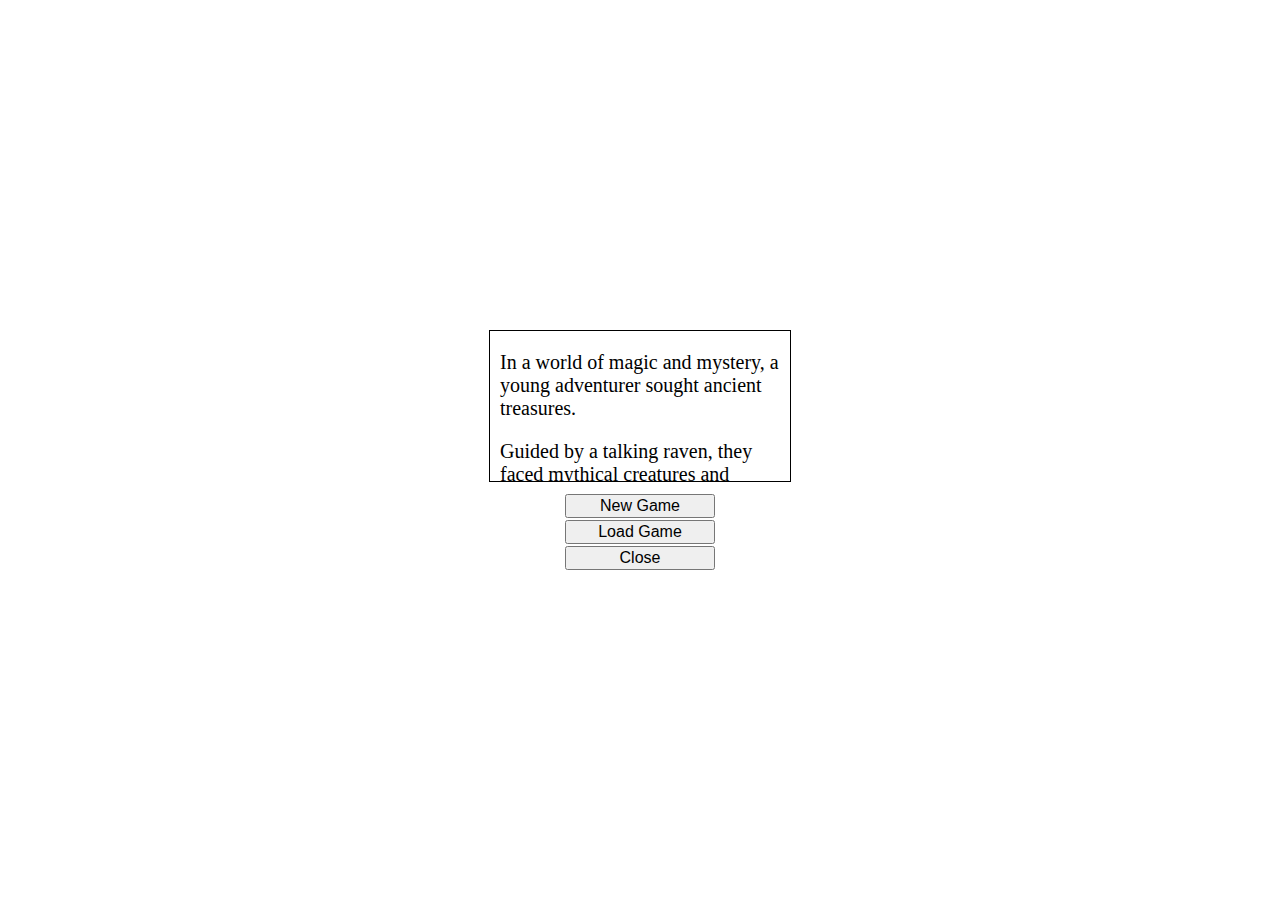
<file: index.html>
<!--v3-->
<!--COMPONENTS PROGRESSION-->

<!--
    Prototyped:
        -Calendar/season/time counter
        -Main game UI layout
        -Encapsulate code into game object

    Implemented:
        v2:
        -HTML tag for room's complex
        -Move function to update room's complex
        -Function to build creatures list
        -Full screen support for multiple browsers

        v3:
        -Donate button
        -Start menu with scrolling story

    Fixes:
        v2:
        -Scoping of setInterval(update_time)
        -Adjusted some CSS properties for screen fitting

        v3:
        -Adjusted buttons class to be more dynamic


    In progress:
        -Actions(move, attack, explore, etc)
        -Menus(character, inventory, journal)
        -Event messages formatting

    In queue:
        -Combat system
        -Talk/Dialogue
        -Merchant selling/buying
        -Weather
        -Random encounters
-->

<!--INDEX SEARCH-->
 
<!--
    All html/css/js is in this one file,
    To find code categories, search with this format:
 
    #css
    #html
    #js

    To find objects, classes, properties, methods, or data, place // before your search.

-->

<!DOCTYPE html>

<html>
 
<head>
<meta charset="UTF-8">
<meta name="viewport" content="width=device-width, initial-scale=1.0">
<title>My Game</title>
<script async src="https://pagead2.googlesyndication.com/pagead/js/adsbygoogle.js?client=ca-pub-9748788087560411"
     crossorigin="anonymous"></script>

<!--
    #css
-->

<style>

body {
    display: flex;
    justify-content: center;
    align-items: center;
    padding: 0px;
    margin: 0px;
    height: 100vh;
}

#div-main {
    display: none;
    padding: 5px;
}

#div-menu-buttons { 
    margin-top: 10px;
    margin-bottom: 10px;
}

#div-room-info {
    display: grid;
    grid-template-columns: repeat(2, 1fr);
    grid-template-rows: repeat(2, 1fr);
    gap: 1px;
}

#div-event-log {
    overflow: auto;
    border: 1px solid black;
    padding: 5px;
    box-sizing: border-box;
    margin-bottom: 10px;
    margin-top: 10px;
    height: 240px;
    width: 300px;
}

#div-character-menu-buttons {
    display: none;
    position: absolute;
    border: 1px solid black;
    padding: 10px;
    background-color: white;
}

#div-character-info {
    display: none;
    position: absolute;
    border: 1px solid black;
    background-color: white;
    padding: 10px;
}

#div-move-menu1 {
    display: none;
    position: absolute;
    border: 1px solid black;
    padding: 10px;
    background-color: white;
}

#div-move-menu2 {
    display: flex;
    flex-direction: column;
    align-items: center;
    overflow: auto;
}

#div-settings-menu1 {
    display: none;
    position: absolute;
    border: 1px solid black;
    padding: 10px;
    background-color: white;
}

#div-settings-menu2 {
    display: flex;
    flex-direction: column;
    align-items: center;
    overflow: auto;
}

#span-name {
    margin-right: 5px;
}

#span-season {
    margin-right: 5px;
}

.div-room-info-cell {
    display: flex;
    flex-direction: column;
    height: 80px;
    width: 150px;
	overflow: auto;
	border: 1px solid black;
    padding: 5px;
    box-sizing: border-box;
}

.layout-column {
    display: flex;
    flex-direction: column;
}

.layout-column-centered {
    display: flex;
    flex-direction: column;
    align-items: center;
    justify-content: center;
}

.layout-row {
    display: flex;
    flex-direction: row;
}

.layout-row-centered {
    display: flex;
    flex-direction: row;
    align-items: center;
    justify-items: center;
}

.span1-character-info {
    text-decoration: underline;
}

.span2-character-info {
    margin-bottom: 5px;
}

.button-menu {
    margin-bottom: 5px;
}

.locked {
    pointer-events: none;
}

.button-close { 
    margin-top: 10px;
}

button {
    margin-left: 2px;
    margin-right: 2px;
    font-size: 16px;
}

#menu-start-buttons {
      margin-top: 10px;
}

#div-story-scroll1 {
    width: 300px;
    height: 150px;
    overflow-y: hidden;
    border: 1px solid #000000;
}

#div-story-scroll2 {
    animation: animation-start-story-scroll 40s linear infinite;
    margin: 10px;
}

.scrolling-text {
    display: flex;
    margin-top: 20px;
    font-size: 20px;
}

.button-start-menu {
    margin-top: 2px;
    width: 150px;
    font-size: 16px;
}

@keyframes animation-start-story-scroll {
    0% {
    transform: translateY(30%);
    }
    100% {
    transform: translateY(-100%);
    }
}

</style>

</head>

<!--
    #html
-->

<body>
    
<div id="div-start" class="layout-column-centered"> 
    <div id="div-story-scroll1">
        <div id="div-story-scroll2">
            <span class="scrolling-text">In a world of magic and mystery, a young adventurer sought ancient treasures.</span>
            <span class="scrolling-text">Guided by a talking raven, they faced mythical creatures and overcame challenges.</span>
            <span class="scrolling-text">With the help of a skilled archer, they journeyed through enchanted forests and treacherous landscapes.</span>
            <span class="scrolling-text">Their quest led them to the lost city of Eldoria, where unimaginable secrets awaited.</span>
            <span class="scrolling-text">Together, they forged an unbreakable bond and unraveled the mysteries of the ancient world.</span>
        </div>
    </div>

    <div id="menu-start-buttons" class="layout-column-centered">
        <button class="button-start-menu" onclick="game.show_div_flex('div-main'); game.hide_div('div-start')">New Game</button>
        <button class="button-start-menu">Load Game</button>
        <button class="button-start-menu">Close</button>
    </div>
</div>

<div id="div-main" class="layout-column-centered">
    <div class="layout-column-centered">
        <div class="layout-row">
            <span id="span-name">Name</span>
            <span id="span-hp">5/5 HP</span>
        </div>
    
        <div class="layout-row">
            <span id="span-season">Spring</span>
            <span id="span-time">Morning</span>
        </div>
    
        <div class="layout-column-centered">
            <span id="span-complex"></span>
            <span id="span-room"></span>
        </div>
    </div>

    <div id="div-menu-buttons" class="layout-row">
        <button onclick="game.show_div_flex('div-character-menu-buttons')">Character</button>
        <button>Inventory</button>
        <button>Journal</button>
        <button onclick="game.show_div_flex('div-settings-menu1')">Settings</button>
    </div>

    <div id="div-room-info">
        <div id="div-rooms" class="div-room-info-cell"></div>
        <div id="div-objects" class="div-room-info-cell"></div>
        <div id="div-npcs" class="div-room-info-cell"></div>
        <div id="div-enemies" class="div-room-info-cell"></div>
    </div>

    <div id="div-event-log"></div>

    <div id="div-action-buttons" class="layout-row">
        <button>Explore</button>
        <button onclick="game.show_div_flex('div-move-menu1'); game.build_move_menu()">Move</button>
        <button>Talk</button>
        <button>Use</button>
        <button>Attack</button>
    </div>

    <span id="span-counter">0</span>

</div>

<div id="div-character-menu-buttons" class="layout-column-centered">
    <button class="button-menu" onclick="game.show_div_flex('div-character-info')">Info</button>
    <button class="button-menu">Equipment</button>
    <button class="button-menu">Journal</button>
    <button class="button-menu">Skills</button>
    <button class="button-menu">Spells</button>
    <button class="button-close" onclick="game.hide_div('div-character-menu-buttons')">Close</button>
</div>

<div id="div-character-info" class="layout-column-centered">
    <span class="span1-character-info">Name</span>
    <span class="span2-character-info">User</span>

    <span class="span1-character-info">Race</span>
    <span class="span2-character-info">Human</span>

    <span class="span1-character-info">Level</span>
    <span class="span2-character-info">1</span>

    <span class="span1-character-info">Experience</span>
    <span class="span2-character-info">0</span>

    <span class="span1-character-info">Health</span>
    <span class="span2-character-info">10</span>

    <span class="span1-character-info">Mana</span>
    <span class="span2-character-info">0</span>

    <button onclick="game.hide_div('div-character-info')">Close</button>
</div>

<div id="div-move-menu1" class="layout-column-centered">
    <div id="div-move-menu2"></div>
    <button class="button-close" onclick="game.hide_div('div-move-menu1'); game.clear_move_menu2()">Close</button>
</div>

<div id="div-settings-menu1" class="layout-column-centered">
    <div id="div-settings-menu2">
        <button class="button-menu" onclick="game.toggle_full_screen()">Toggle full-screen</button>
        <button class="button-menu">Donate</button>
    </div>
    <button class="button-close" onclick="game.hide_div('div-settings-menu1')">Close</button>
</div>

<!--
    #js
-->

<script>

const game = {
    //Update time properties
    span_counter: document.getElementById("span-counter"),
    span_time: document.getElementById("span-time"),
    span_season: document.getElementById("span-season"),
    list_times: ["Morning", "Mid-day", "Night"],
    list_seasons: ["Spring", "Summer", "Fall", "Winter"],
    counter: 0,
    counter_time: 0,
    counter_season: 0,
    index_time: 0,
    index_season: 0,

    //Event log/room info properties
    div_event_log: document.getElementById("div-event-log"),
    div_objects: document.getElementById("div-objects"),
    div_npcs: document.getElementById("div-npcs"),
    div_enemies: document.getElementById("div-enemies"),
    div_rooms: document.getElementById("div-rooms"),
    span_complex: document.getElementById("span-complex"),
    span_room: document.getElementById("span-room"),
    div_move_menu1: document.getElementById("div-move-menu1"),
    div_move_menu2: document.getElementById("div-move-menu2"),

    //Toggle div display properties
    list_queue_previous_div: [document.getElementById("div-main")],

    //Player
    player: {
        name: "player",
        race: "human",
        level: 1,
        experience: 0,
        health: 10,
        mana: 0,
        room: 'room_adventurers_hold_sanctum'
    },

    //data rooms
    keys_rooms: {

        room_adventurers_hold: {
            name: "Adventurer's Hold",
            description: `There are a few statues here and a circular pit 
                        in the middle layered with stone steps used for sitting.`,
            forward: 'room_adventurers_hold_sanctum'
        },

        room_adventurers_hold_sanctum: {
            complex: 'room_adventurers_hold',
            name: "Sanctum",
            description: `There are a few statues here and a circular pit 
                        in the middle layered with stone steps used for sitting.`,
            npcs: ['creature_adventurers_hold_monk'],
            enemies: [],
            objects: [],
            connections: ['room_adventurers_hold_library', 'room_adventurers_hold_lounge']
        },
    
        room_adventurers_hold_library: {
            complex: 'room_adventurers_hold',
            name: "Library",
            description: `The shelves are made of stone rather than wood.
                        There are a few single books placed on podiums.`,
            npcs: ['creature_adventurers_hold_librarian'],
            enemies: [],
            objects: [],
            connections: ['room_adventurers_hold_sanctum', 'room_adventurers_hold_lounge']
        },

        room_adventurers_hold_lounge: {
            complex: 'room_adventurers_hold',
            name: "Lounge",
            description: "There are some tables and chairs here. A bar is to the side.",
            npcs: ['creature_adventurers_hold_bartender'],
            enemies: [],
            objects: [],
            connections: ['room_adventurers_hold_sanctum', 'room_adventurers_hold_library']
        }
    },

    keys_creatures: {

        //people
        creature_adventurers_hold_librarian: {
            room: 'room_adventurers_hold_library',
            name: "Librarian",
            is_wild: false,
            is_hostile: false
        },

        creature_adventurers_hold_bartender: {
            room: 'room_adventurers_hold_lounge',
            name: "Bartender",
            is_wild: false,
            is_hostile: false
        },

        creature_adventurers_hold_monk: {
            room: 'room_adventurers_hold_sanctum',
            name: "Monk",
            is_wild: false,
            is_hostile: false
        }
    },
 
    //Show/hide divs
    hide_div: function (div) {
        document.getElementById(div).style.display = 'none'

        if (this.list_queue_previous_div.length === 2) {
            this.list_queue_previous_div[0].classList.remove('locked')
            this.list_queue_previous_div[1].classList.remove('locked')
            this.list_queue_previous_div.pop()
        } else {
            this.list_queue_previous_div[this.list_queue_previous_div.length - 2].classList.remove('locked')
            this.list_queue_previous_div.pop() 
        }
    },

    show_div_flex: function (div) {
        document.getElementById(div).style.display = 'flex' 
        this.list_queue_previous_div[this.list_queue_previous_div.length - 1].classList.add('locked')
        this.list_queue_previous_div.push(document.getElementById(div))
    },

    show_div_block: function (div) {
        document.getElementById(div).style.display = 'block'
        this.list_queue_previous_div[this.list_queue_previous_div.length - 1].classList.add('locked')
        this.list_queue_previous_div.push(document.getElementById(div))
    },

    //Counter and time/season cycle
    update_time: function () {
        this.counter++
        this.counter_time++
        this.counter_season++
        this.span_counter.innerHTML = this.counter
        

        if (this.counter_time === 300) {
            this.counter_time = 0;

            if (this.index_time !== 2) {
                this.index_time++;
            } else {
                this.index_time = 0;
            }

            this.span_time.innerHTML = this.list_times[this.index_time];
        }

        if (this.counter_season === 3600) {
            this.counter_season = 0;

            if (this.index_season !== 3) {
                this.index_season++;
            } else {
                this.index_season = 0;
            }

            this.span_season.innerHTML = this.list_seasons[this.index_season];
        }
    },

    //Build event log 
    build_event_log_room_info: function () {
        this.div_event_log.innerHTML += "Welcome to my game.<br><br>";
        this.div_event_log.innerHTML += "I am proud to present this to you.<br><br>";
        this.div_event_log.innerHTML += "May you have many adventures and enjoy this mobile game!<br><br>";
    },

    //Build rooms list
    build_list_rooms: function () {
        const list_connections = this.keys_rooms[this.player.room].connections;
        for (let i = 0; i < list_connections.length; i++) {
            const span = document.createElement('span');
            span.innerHTML = this.keys_rooms[list_connections[i]].name;
            this.div_rooms.appendChild(span);
        }
    },

    //Build creatures list
    build_list_creatures: function () {

        for (npc of this.keys_rooms[this.player.room].npcs) {
            let span = document.createElement('span');
            span.innerHTML = this.keys_creatures[npc].name;
            this.div_npcs.appendChild(span);
        }

        for (enemy of this.keys_rooms[this.player.room].enemies) {
            let span = document.createElement('span');
            span.innerHTML = this.keys_creatures[enemy].name;
            this.div_enemies.appendChild(span);
        }
    },

    //Build move menu & move action
    build_move_menu: function () {
        let list_connections = this.keys_rooms[this.player.room].connections;
        for (let i = 0; i < list_connections.length; i++) {
            const button = document.createElement("button");

            button.onclick = (event) => {
                if (this.keys_rooms[event.target.getAttribute("data-info")].complex) {
                    this.span_complex.innerHTML = this.keys_rooms[this.keys_rooms[event.target.getAttribute("data-info")].complex].name
                }

                this.span_room.innerHTML = this.keys_rooms[event.target.getAttribute("data-info")].name;
                this.player.room = event.target.getAttribute("data-info");

                this.div_move_menu1.style.display = "none";

                if (this.list_queue_previous_div.length >= 2) {
                    const previousDiv1 = this.list_queue_previous_div.pop();
                    const previousDiv2 = this.list_queue_previous_div.pop();
                    previousDiv1.classList.remove("locked");
                    previousDiv2.classList.remove("locked");
                    this.list_queue_previous_div.push(previousDiv2);
                } else if (this.list_queue_previous_div.length === 1) {
                    const previousDiv = this.list_queue_previous_div.pop();
                    previousDiv.classList.remove("locked");
                }

                this.clear_move_menu2();
                this.clear_list_creatures();
                this.clear_list_rooms();
                this.build_list_rooms();
                this.build_list_creatures();
                this.div_event_log.innerHTML +=
                    "You moved to " + this.keys_rooms[event.target.getAttribute("data-info")].name + "<br>";
                this.div_event_log.scrollTop = this.div_event_log.scrollHeight;
            };

            button.classList.add("button-menu");
            button.setAttribute("data-info", list_connections[i]);
            button.innerHTML = this.keys_rooms[list_connections[i]].name;
            this.div_move_menu2.appendChild(button);
        }
    },

    toggle_full_screen: function() {

        if (document.fullscreenElement ||
            document.mozFullScreenElement ||
            document.webkitFullscreenElement ||
            document.msFullscreenElement) {

                document.exitFullscreen?.() || // Standard API
                document.mozCancelFullScreen?.() || // Firefox
                document.webkitExitFullscreen?.() || // Chrome, Safari, and Opera
                document.msExitFullscreen?.() // Internet Explorer and Edge
                
            } else {

                document.documentElement.requestFullscreen?.() || // Standard API
                document.documentElement.mozRequestFullScreen?.() || // Firefox
                document.documentElement.webkitRequestFullscreen?.() || // Chrome, Safari, and Opera
                document.documentElement.msRequestFullscreen?.() // Internet Explorer and Edge
            }
        },

    clear_move_menu2: function() {
        this.div_move_menu2.innerHTML = "";
    },

    clear_list_creatures: function() {
        this.div_npcs.innerHTML = "";
        this.div_enemies.innerHTML = "";
    },

    clear_list_rooms: function() {
        this.div_rooms.innerHTML = "";
    }
};

// Initialize game
game.span_room.innerHTML = game.keys_rooms[game.player.room].name;

if (game.keys_rooms[game.player.room].complex) {
    game.span_complex.innerHTML = game.keys_rooms[game.keys_rooms[game.player.room].complex].name
}

game.build_event_log_room_info();
game.build_list_rooms();
game.build_list_creatures();

setInterval(function() {
    game.update_time();
}, 1000);

</script>

</body>

</html>
</file>
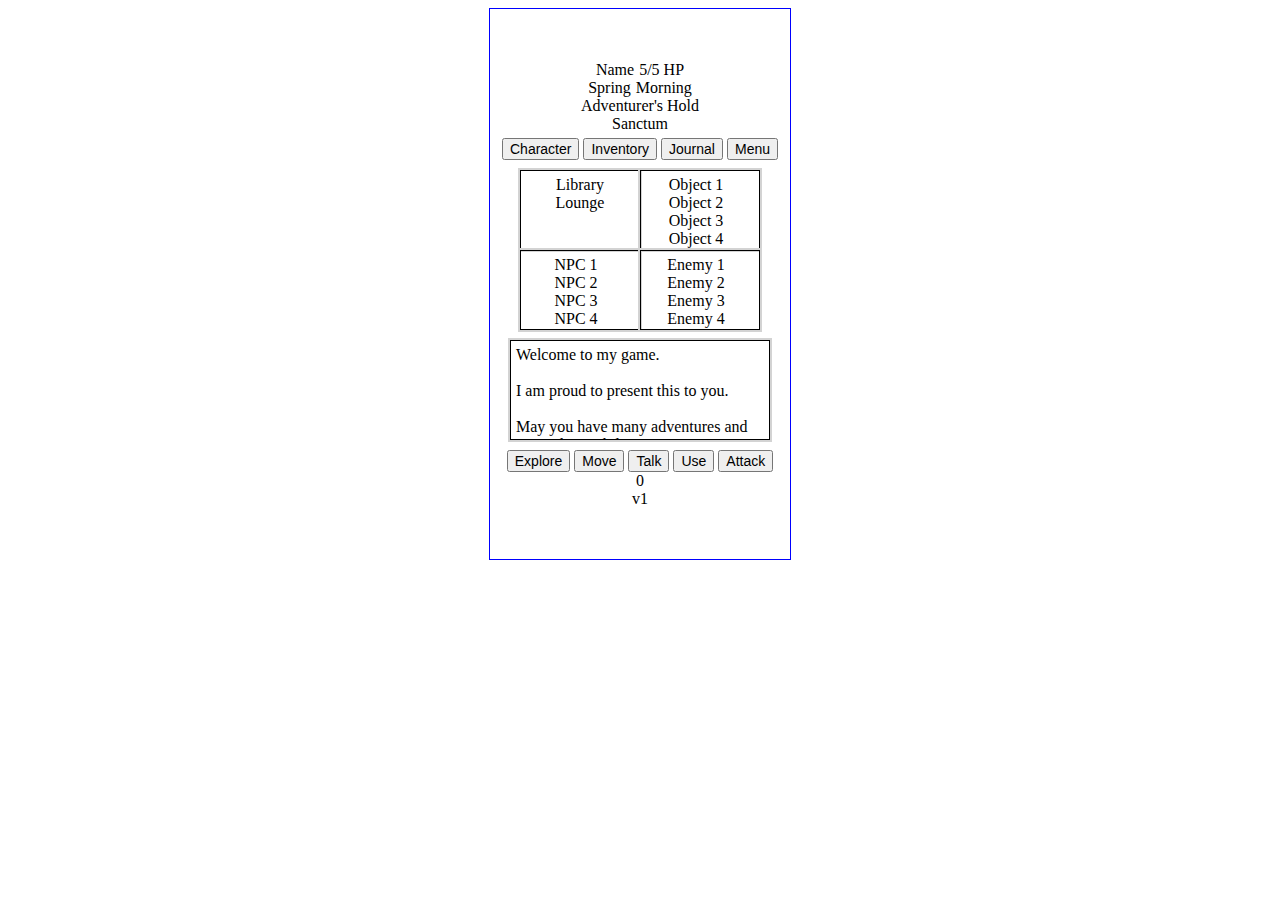
<file: v1/index v1.html>
<!DOCTYPE html>

<html>

<head>
<meta charset="UTF-8">
<meta name="viewport" content="width=device-width, initial-scale=1.0">
<title>My Game</title>
<link rel="stylesheet" href="style v1.css">

<style>

</style>

</head>

<body>

<div id="div-main" class="layout-column-centered">
    <div class="layout-row">
        <span id="span-name">Name</span>
        <span id="span-hp">5/5 HP</span>
    </div>

    <div class="layout-row">
        <span id="span-season">Spring</span>
        <span id="span-time">Morning</span>
    </div>

    <div class="layout-column-centered">
        <span id="span-complex"></span>
        <span id="span-room"></span>
    </div>

    <div id="div-menu-buttons" class="layout-row">
        <button onclick="game.show_div_flex('div-character-menu-buttons')">Character</button>
        <button>Inventory</button>
        <button>Journal</button>
        <button>Menu</button>
    </div>

    <div id="div-room-info" class="layout-column-centered">
        <div class="layout-row">
            <div id="div-rooms" class="div-room-info-cell"></div>
            <div id="div-objects" class="div-room-info-cell"></div>
        </div>

        <div class="layout-row">
            <div id="div-npcs" class="div-room-info-cell"></div>
            <div id="div-enemies" class="div-room-info-cell"></div>
        </div>
    </div>

    <div id="div-event-log"></div>

    <div id="div-action-buttons" class="layout-row">
        <button>Explore</button>
        <button onclick="game.show_div_flex('div-move-menu1'); game.build_move_menu()">Move</button>
        <button>Talk</button>
        <button>Use</button>
        <button>Attack</button>
    </div>

    <span id="span-counter">0</span>
    <span id="span-version">v1</span>

</div>

<div id="div-character-menu-buttons" class="layout-column-centered">
    <button class="button-character-menu" onclick="game.show_div_flex('div-character-info')">Info</button>
    <button class="button-character-menu">Equipment</button>
    <button class="button-character-menu">Journal</button>
    <button class="button-character-menu">Skills</button>
    <button class="button-character-menu">Spells</button>
    <button class="button-close" onclick="game.hide_div('div-character-menu-buttons')">Close</button>
</div>

<div id="div-character-info" class="layout-column-centered">
    <span class="span1-character-info">Name</span>
    <span class="span2-character-info">User</span>

    <span class="span1-character-info">Race</span>
    <span class="span2-character-info">Human</span>

    <span class="span1-character-info">Level</span>
    <span class="span2-character-info">1</span>

    <span class="span1-character-info">Experience</span>
    <span class="span2-character-info">0</span>

    <span class="span1-character-info">Health</span>
    <span class="span2-character-info">10</span>

    <span class="span1-character-info">Mana</span>
    <span class="span2-character-info">0</span>

    <button onclick="game.hide_div('div-character-info')">Close</button>
</div>

<div id="div-move-menu1" class="layout-column-centered">
    <div id="div-move-menu2"></div>
    <button class="button-close" onclick="game.hide_div('div-move-menu1'); game.clear_move_menu()">Close</button>
</div>

<script src="script v1.js">
 
</script>

</body>

</html>
</file>
<file: v1/style v1.css>
body {
    display: flex;
    align-items: center;
    justify-content: center;
}

#div-main {
    border: 1px solid blue;
    width: 300px;
    height: 550px;
}

#div-menu-buttons { 
    margin-top: 5px;
    margin-bottom: 10px;
}

#div-event-log {
    height: 100px;
    width: 260px;
    overflow: auto;
    border: 1px solid black;
    outline: 2px solid lightgrey;
    padding: 5px;
    margin-top: 10px;
    box-sizing: border-box;
}

#div-action-buttons {
    margin-top: 10px;
}

#div-character-menu-buttons {
    display: none;
    background-color: white;
    position: absolute;
    border: 1px solid black;
    outline: 2px solid lightgrey;
    padding: 10px;
}

#div-character-info {
    display: none;
    background-color: white;
    position: absolute;
    border: 1px solid black;
    outline: 2px solid lightgrey;
    padding: 10px;
}

#div-move-menu1 {
    display: none;
    background-color: white;
    position: absolute;
    border: 1px solid black;
    outline: 2px solid lightgrey;
    padding: 10px;
}

#div-move-menu2 {
    display: flex;
    flex-direction: column;
    align-items: center;
    overflow: auto;
}

#span-name {
    margin-right: 5px;
}

#span-season {
    margin-right: 5px;
}

.div-room-info-cell {
    display: flex;
    flex-direction: column;
	align-items: center;
	overflow: auto;
	border: 1px solid black;
    outline: 2px solid lightgrey;
    height: 80px;
    width: 120px;
    max-height: 80px;
    max-width: 120px;
    padding: 5px;
    box-sizing: border-box;
}

.layout-column {
    display: flex;
    flex-direction: column;
}

.layout-column-centered {
    display: flex;
    flex-direction: column;
    align-items: center;
    justify-content: center;
}

.layout-row {
    display: flex;
    flex-direction: row;
}

.layout-row-centered {
    display: flex;
    flex-direction: row;
    align-items: center;
    justify-items: center;
}

.span1-character-info {
    text-decoration: underline;
}

.span2-character-info {
    margin-bottom: 5px;
}

.button-character-menu {
    margin-bottom: 5px;
}

.button-move-menu {
    margin-bottom: 5px;
}

.locked {
    pointer-events: none;
}

.button-close { 
    margin-top: 10px;
}

button {
    margin-left: 2px;
    margin-right: 2px;
    font-size: 14px;
}
</file>
